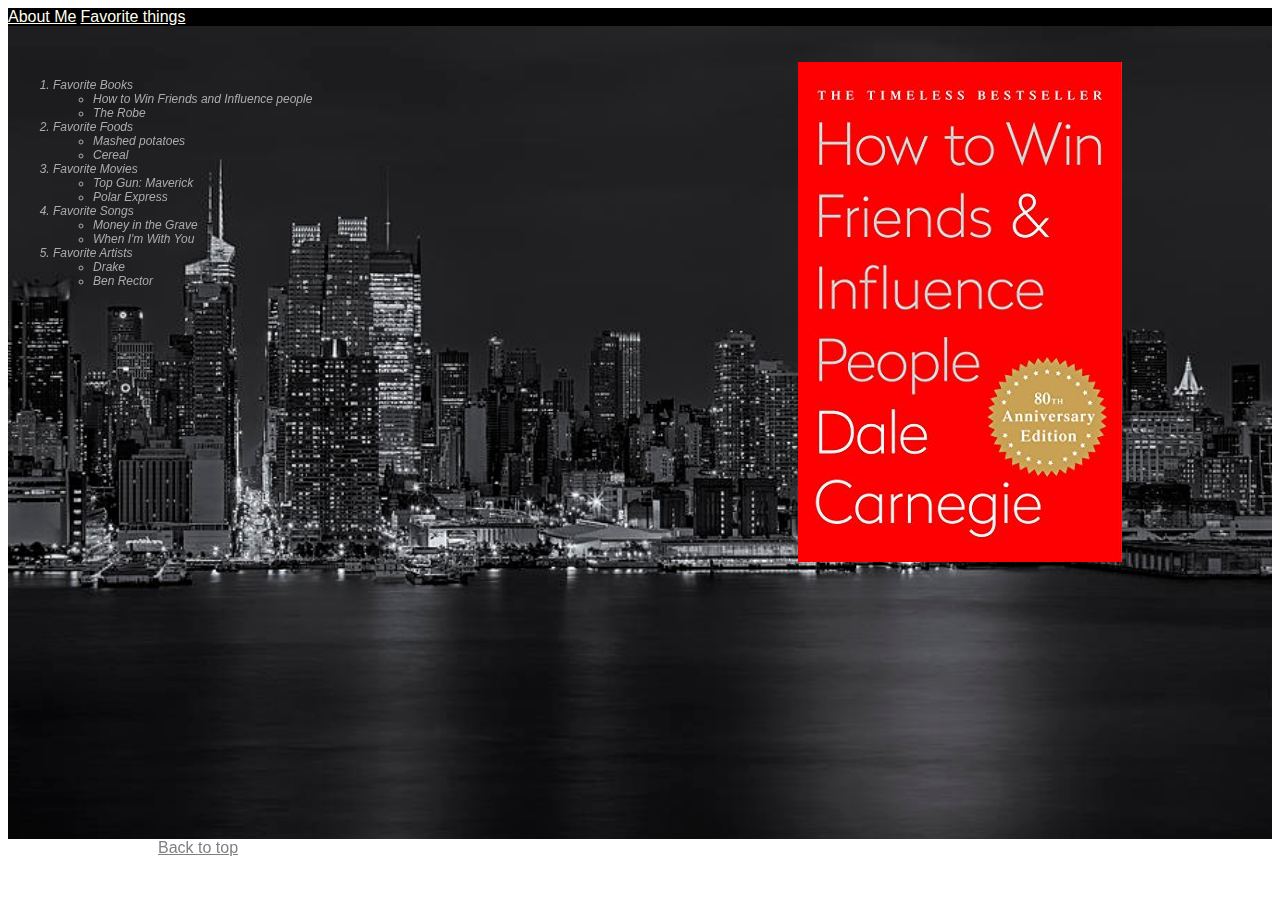
<file: html/extra.html>
<!DOCTYPE html>
<html lang="en">
<head>
    <meta charset="UTF-8">
    <meta http-equiv="X-UA-Compatible" content="IE=edge">
    <meta name="viewport" content="width=device-width, initial-scale=1.0">
    <title>Statistics</title>
    <link rel="icon" type="image/x-icon" href="../assets/img/snow goggles.webp" />
    
    <link rel="stylesheet" href="../css/extrastyles.css">    
   
</head>
<body>
    <div class="homebg" id="top">
    <div class="more">
        <a href="../index.html" target="_blank">About Me</a>
        <a href="#fav">Favorite things</a>
    </div>
    <br> <br>
    <img src="../assets/img/winfriends.jpg" style="float: right; margin-right: 150px;">
    <div class="list">
        <ol id="fav">
            <li>Favorite Books
                <ul>
                    <li>
                        How to Win Friends and Influence people
                    </li>
                    <li>
                        The Robe
                    </li>
                </ul>
            </li>
        
            <li>Favorite Foods
                <ul>
                    <li>
                        Mashed potatoes
                    </li>
                    <li>
                        Cereal
                    </li>
                </ul>
            </li>
        
            <li>Favorite Movies
                <ul>
                    <li>
                        Top Gun: Maverick
                    </li>
                    <li>
                        Polar Express
                    </li>
                </ul>
            </li>

            <li>Favorite Songs
                <ul>
                    <li>
                       Money in the Grave
                    </li>
                    <li>
                      When I'm With You
                    </li>
                </ul>

            </li>

            <li>Favorite Artists
                <ul>
                    <li>
                       Drake
                    </li>
                    <li>
                       Ben Rector
                    </li>
                </ul>

            </li>
        </ol>
    </div>
    <br>
    <br>
    <br>
    <br>
    <br>
    <br>
    <br>
    <br>
    <br>
    <br>
    <br>
 
    <iframe width="560" height="315" src="https://www.youtube.com/embed/R8Lwss7pHEk" title="YouTube video player" frameborder="0" allow="accelerometer; autoplay; clipboard-write; encrypted-media; gyroscope; picture-in-picture" allowfullscreen>

    </iframe>
    <br><br>
 
   


</div>   

    
</body>

<body>
<div class="boot">
    <a href="#top" >Back to top</a>
</div>
<div  class='tableauPlaceholder' id='viz1669859507984' 
style='position: relative'><noscript><a href='#'><img alt='Sheet 2 ' 
src='https:&#47;&#47;public.tableau.com&#47;static&#47;images&#47;ta&#47;tableau_16698594857690&#47;Sheet2&#47;1_rss.png' 
style='border: none' /></a></noscript><object class='tableauViz'  
style='display:none;'><param name='host_url' value='https%3A%2F%2Fpublic.tableau.com%2F' /> 
<param name='embed_code_version' value='3' /> <param name='site_root' value='' />
<param name='name' value='tableau_16698594857690&#47;Sheet2' />
<param name='tabs' value='no' /><param name='toolbar' value='yes' />
<param name='static_image' value='https:&#47;&#47;public.tableau.com&#47;static&#47;images&#47;ta&#47;tableau_16698594857690&#47;Sheet2&#47;1.png' />
<param name='animate_transition' value='yes' /><param name='display_static_image' value='yes' />
<param name='display_spinner' value='yes' /><param name='display_overlay' value='yes' />
<param name='display_count' value='yes' /><param name='language' value='en-US' /></object>
</div>
           

<script type='text/javascript'>          
      var divElement = document.getElementById('viz1669859507984');           
        var vizElement = divElement.getElementsByTagName('object')[0];       
        vizElement.style.width='100%';vizElement.style.height=(divElement.offsetWidth*0.75)+'px';          
        var scriptElement = document.createElement('script');                   
        scriptElement.src = 'https://public.tableau.com/javascripts/api/viz_v1.js';    
        vizElement.parentNode.insertBefore(scriptElement, vizElement);             
</script>

</body>


</html>
</file>
<file: css/extrastyles.css>
.homebg {
  background-image: url('../assets/img/nyc.jpg');
  background-position: top right;

    height: 100%;
    position: static;
  

    background-position: center;
    background-repeat: no-repeat;
    background-size: cover;
    
}

.list {
  position: relative;
  left: 5px;
}
.list li {
  font-size: 12px;
  color: rgb(171, 171, 171);
  font-style: italic;
  font-weight: normal;
  font-family: sans-serif;
}

.more {
  position: -webkit-sticky;
  position: sticky;
  top: 0;
  background-color: black;
}

.more a{
  color: ivory;
  font-style: normal;
  font-family: 'Segoe UI', Tahoma, Geneva, Verdana, sans-serif;
}

.boot {
  position: relative;
  left: 150px;
  
}

.boot a{
  font-family: 'Segoe UI', Tahoma, Geneva, Verdana, sans-serif;
  color: grey;
}
</file>
